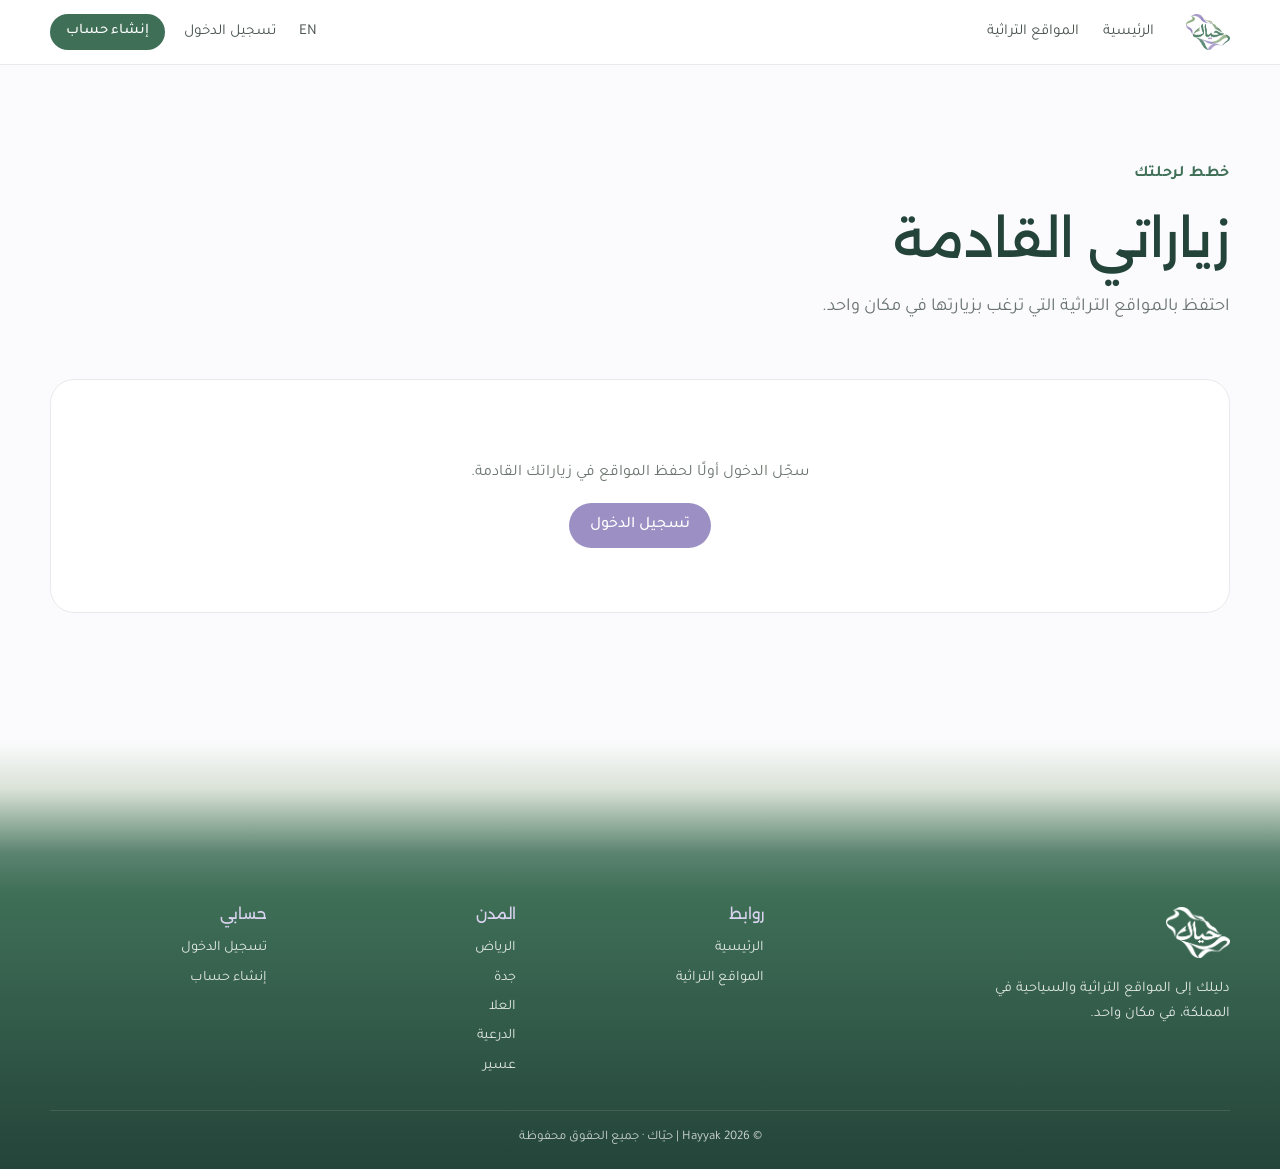
<file: upcoming.html>
<!DOCTYPE html>
<html lang="ar" dir="rtl"><head><meta charset="UTF-8"><meta name="viewport" content="width=device-width, initial-scale=1">
<title>زياراتي القادمة | Hayyak</title><link rel="preconnect" href="https://fonts.googleapis.com"><link rel="preconnect" href="https://fonts.gstatic.com" crossorigin>
<link href="https://fonts.googleapis.com/css2?family=Alexandria:wght@200;300;400;500;600&family=Tajawal:wght@300;400;500;700&display=swap" rel="stylesheet">
<link rel="icon" type="image/png" href="images/favicon.png"><link rel="stylesheet" href="css/style.css"></head>
<body><div id="site-header"></div><main class="uv-page wrap" id="main">
<header class="uv-heading"><p class="uv-kicker" data-i18n="uv_kicker"></p><h1 data-i18n="uv_title"></h1><p data-i18n="uv_intro"></p></header>
<div id="uv-notice" class="uv-notice" role="status" hidden></div>
<section id="uv-content" hidden><div class="uv-toolbar"><h2 data-i18n="uv_saved"></h2><span id="uv-count" class="uv-count"></span></div><div id="uv-grid" class="uv-grid"></div>
<div id="uv-empty" class="uv-empty" hidden><span class="uv-empty-icon" aria-hidden="true">♡</span><h2 data-i18n="uv_empty_title"></h2><p data-i18n="uv_empty_text"></p><a class="btn btn-primary" href="sites.html" data-i18n="uv_explore"></a></div></section>
</main><div id="site-footer"></div><script src="js/sites.js"></script><script src="js/layout.js"></script><script src="js/upcoming.js"></script></body></html>
</file>
<file: css/style.css>
:root {
  --ink: #1d2a23;
  --muted: #6b756f;
  --paper: #fbfbfd;
  --white: #fff;
  --line: #e7e9ee;
  --palm: #3f6f57;
  --palm-dark: #24443a;
  --sage: #9cb490;
  --sage-soft: #edf3ea;
  --lavender: #9b8fc4;
  --lavender-dark: #6a5ca3;
  --lavender-soft: #ece9f5;
  --r: 16px;
  --f-body: "Tajawal", "Segoe UI", Tahoma, system-ui, sans-serif;
  --f-head: "Alexandria", "Tajawal", "Segoe UI", system-ui, sans-serif;
  --wrap: 1180px;
  --gold: var(--lavender);
}

* {
  box-sizing: border-box;
}

body {
  margin: 0;
  background: var(--paper);
  color: var(--ink);
  font-family: var(--f-body);
  line-height: 1.7;
}

img {
  max-width: 100%;
  display: block;
}

a {
  color: inherit;
}

h1, h2, h3 {
  font-family: var(--f-head);
  font-weight: 500;
  line-height: 1.35;
}

.wrap {
  width: min(var(--wrap), 100% - 2.5rem);
  margin-inline: auto;
}

.sr-only {
  position: absolute;
  width: 1px;
  height: 1px;
  overflow: hidden;
  clip: rect(0 0 0 0);
  white-space: nowrap;
}

:focus-visible {
  outline: 2px solid var(--lavender);
  outline-offset: 2px;
}

.btn {
  font: inherit;
  font-weight: 500;
  border: 0;
  border-radius: 999px;
  padding: 0.55rem 1.3rem;
  cursor: pointer;
  text-decoration: none;
  display: inline-flex;
  align-items: center;
  gap: 0.4rem;
  transition: background 0.2s;
}

.btn-sm {
  padding: 0.35rem 1rem;
  font-size: 0.92rem;
}

.btn-green {
  background: var(--palm);
  color: #fff;
}

.auth .btn-green {
  background: var(--lavender-dark);
}

.auth .btn-green:hover {
  background: #5a4d92;
}

.btn-green:hover {
  background: var(--palm-dark);
}

.btn-primary {
  background: var(--lavender);
  color: #fff;
}

.btn-primary:hover {
  background: var(--lavender-dark);
}

.btn-white {
  background: #fff;
  color: var(--palm-dark);
}

.btn-white:hover {
  background: var(--lavender-soft);
}

.btn-lg {
  padding: 0.5rem 1.3rem;
  font-size: 0.95rem;
}

.link-btn {
  background: none;
  border: 0;
  font: inherit;
  font-size: 0.95rem;
  color: var(--ink);
  cursor: pointer;
  text-decoration: none;
  padding: 0.3rem 0.2rem;
  opacity: 0.8;
}

.link-btn:hover {
  opacity: 1;
  color: var(--palm);
}

/* ---------- Header ---------- */
.site-header {
  position: relative;
  z-index: 30;
  background: var(--white);
  border-bottom: 1px solid var(--line);
}

.bar {
  display: flex;
  align-items: center;
  gap: 2rem;
  height: 64px;
}

.brand-logo {
  width: 44px;
  height: 44px;
  object-fit: contain;
}

.site-nav {
  display: flex;
  gap: 1.5rem;
  flex: 1;
}

.site-nav a {
  text-decoration: none;
  font-size: 0.95rem;
  opacity: 0.75;
}

.site-nav a:hover,
.site-nav a[aria-current="page"] {
  opacity: 1;
  color: var(--palm);
}

.actions {
  display: flex;
  align-items: center;
  gap: 1rem;
}

.user-name {
  font-size: 0.95rem;
  color: var(--palm);
  font-weight: 500;
}

.nav-toggle {
  display: none;
  background: none;
  border: 0;
  color: var(--ink);
  padding: 0.3rem;
  cursor: pointer;
}

.home .site-header {
  position: absolute;
  inset-inline: 0;
  top: 0;
  background: transparent;
  border: 0;
}

.hero {
  position: relative;
  min-height: min(88vh, 640px);
  display: flex;
  align-items: center;
  justify-content: center;
  overflow: hidden;
}

.hero-bg {
  position: absolute;
  inset: 0;
}

.hero-bg img {
  width: 100%;
  height: 100%;
  object-fit: cover;
  object-position: center 40%;
}

.hero-bg::after {
  content: "";
  position: absolute;
  inset: 0;
  background: linear-gradient(
    180deg,
    rgba(214, 206, 240, 0.7) 0%,
    rgba(225, 219, 243, 0.25) 40%,
    rgba(255, 255, 255, 0.35) 75%,
    var(--paper) 100%
  );
}

.hero-in {
  position: relative;
  display: flex;
  flex-direction: column;
  align-items: center;
  gap: 1.75rem;
  padding-block: 6rem 4rem;
}

.hero-logo {
  margin: 0;
  line-height: 0;
}

.hero-logo img {
  width: clamp(170px, 22vw, 240px);
  filter: drop-shadow(0 0 14px rgba(255, 255, 255, 0.9));
}

.search {
  display: flex;
  align-items: center;
  gap: 0.5rem;
  width: min(560px, 100%);
  background: #fff;
  border-radius: 999px;
  padding: 0.4rem;
  box-shadow: 0 10px 30px rgba(36, 68, 58, 0.15);
}

.search .ico {
  display: flex;
  color: var(--muted);
  padding-inline-start: 0.8rem;
}

.search .ico svg {
  width: 20px;
  height: 20px;
}

.search input {
  flex: 1;
  min-width: 0;
  border: 0;
  background: none;
  font: inherit;
  padding: 0.5rem 0;
  outline: none;
}

.cta {
  display: grid;
  grid-template-columns: 1fr 1.4fr;
  max-width: 920px;
  margin-inline: auto;
  border-radius: 20px;
  overflow: hidden;
  background: var(--palm-dark);
  color: #fff;
}

.cta-img {
  position: relative;
  min-height: 240px;
}

.cta-img img {
  position: absolute;
  inset: 0;
  width: 100%;
  height: 100%;
  object-fit: cover;
}

.cta-img::after {
  content: "";
  position: absolute;
  inset: 0;
  background: linear-gradient(270deg, rgba(36, 68, 58, 0) 60%, var(--palm-dark));
}

html[dir="ltr"] .cta-img::after {
  background: linear-gradient(90deg, rgba(36, 68, 58, 0) 60%, var(--palm-dark));
}

.cta-body {
  padding: 1.5rem 2rem;
  display: flex;
  flex-direction: column;
  align-items: flex-start;
  justify-content: center;
  gap: 0.6rem;
  background: radial-gradient(
      circle at 90% 10%,
      rgba(155, 143, 196, 0.35),
      transparent 45%
    ),
    radial-gradient(
      circle at 10% 100%,
      rgba(156, 180, 144, 0.25),
      transparent 40%
    );
}

.cta .eyebrow {
  margin: 0;
  font-size: 0.85rem;
  color: #cfc7ec;
}

.section .cta h2 {
  margin: 0;
  font-size: 1.3rem;
  color: #fff;
}

.steps {
  list-style: none;
  counter-reset: s;
  margin: 0 0 0.25rem;
  padding: 0;
  display: grid;
  gap: 0.45rem;
}

.steps li {
  counter-increment: s;
  display: grid;
  grid-template-columns: 30px 1fr;
  column-gap: 0.7rem;
  align-items: center;
  font-size: 0.92rem;
  line-height: 1.5;
}

.steps li::before {
  content: counter(s);
  grid-row: span 2;
  width: 30px;
  height: 30px;
  border-radius: 9px;
  font-size: 0.85rem;
  display: grid;
  place-items: center;
  background: rgba(255, 255, 255, 0.12);
  color: #d9d3f0;
  font-weight: 600;
}

.steps span {
  opacity: 0.8;
  font-size: 0.85rem;
}

.section {
  padding-block: 2.5rem;
}

.section-head {
  display: flex;
  justify-content: space-between;
  align-items: baseline;
  margin-bottom: 1.25rem;
}

.section h2 {
  margin: 0;
  font-size: 1.5rem;
  color: var(--palm-dark);
}

.link-more {
  color: var(--lavender-dark);
  font-size: 0.95rem;
  text-decoration: none;
  display: inline-flex;
  align-items: center;
  gap: 0.5rem;
}

.link-more:hover {
  color: var(--palm);
}

.arrow {
  display: inline-block;
  width: 0.45em;
  height: 0.45em;
  border-top: 2px solid currentColor;
  border-right: 2px solid currentColor;
  transform: rotate(45deg);
  transition: transform 0.2s;
}

html[dir="rtl"] .arrow {
  transform: rotate(-135deg);
}

html[dir="rtl"] .link-more:hover .arrow {
  transform: translateX(-3px) rotate(-135deg);
}

html[dir="ltr"] .link-more:hover .arrow {
  transform: translateX(3px) rotate(45deg);
}

.section:has(+ .marquee) {
  padding-bottom: 0;
}

.marquee {
  overflow: hidden;
  padding-block: 0.25rem 2.5rem;
  direction: ltr;
  -webkit-mask-image: linear-gradient(
    90deg,
    transparent,
    #000 6%,
    #000 94%,
    transparent
  );
  mask-image: linear-gradient(
    90deg,
    transparent,
    #000 6%,
    #000 94%,
    transparent
  );
}

.marquee-track {
  display: flex;
  width: max-content;
  animation: marquee 80s linear infinite;
}

.marquee:hover .marquee-track {
  animation-play-state: paused;
}

.marquee-set {
  display: flex;
  gap: 1rem;
  padding-inline-end: 1rem;
}

@keyframes marquee {
  from {
    transform: translateX(0);
  }
  to {
    transform: translateX(-50%);
  }
}

.site-card {
  position: relative;
  display: block;
  flex: none;
  width: 250px;
  aspect-ratio: 4/5;
  border-radius: var(--r);
  overflow: hidden;
  text-decoration: none;
  color: #fff;
  isolation: isolate;
}

.site-card img {
  position: absolute;
  inset: 0;
  width: 100%;
  height: 100%;
  object-fit: cover;
  transition: transform 0.5s;
  z-index: -2;
}

.site-card::after {
  content: "";
  position: absolute;
  inset: 0;
  z-index: -1;
  background: linear-gradient(180deg, transparent 55%, rgba(20, 35, 29, 0.75));
}

.site-card:hover img {
  transform: scale(1.05);
}

.badge {
  position: absolute;
  top: 12px;
  inset-inline-start: 12px;
  background: rgba(255, 255, 255, 0.9);
  color: var(--lavender-dark);
  font-size: 0.78rem;
  padding: 0.1rem 0.65rem;
  border-radius: 999px;
}

.site-info {
  position: absolute;
  inset-inline: 14px;
  bottom: 12px;
  display: flex;
  flex-direction: column;
}

.site-name {
  font-weight: 600;
  font-size: 1.05rem;
  line-height: 1.4;
}

.site-city {
  display: inline-flex;
  align-items: center;
  gap: 0.25rem;
  font-size: 0.85rem;
  opacity: 0.85;
}

.site-city svg {
  width: 14px;
  height: 14px;
}

.cities {
  display: grid;
  grid-template-columns: repeat(5, 1fr);
  gap: 1rem;
}

.city-card {
  position: relative;
  display: block;
  aspect-ratio: 3/4;
  border-radius: var(--r);
  overflow: hidden;
  text-decoration: none;
  color: #fff;
  isolation: isolate;
}

.city-card img {
  position: absolute;
  inset: 0;
  width: 100%;
  height: 100%;
  object-fit: cover;
  transition: transform 0.5s;
  z-index: -2;
}

.city-card::after {
  content: "";
  position: absolute;
  inset: 0;
  z-index: -1;
  background: linear-gradient(180deg, transparent 55%, rgba(20, 35, 29, 0.75));
}

.city-card:hover img {
  transform: scale(1.05);
}

.city-info {
  position: absolute;
  inset-inline: 14px;
  bottom: 12px;
  display: flex;
  flex-direction: column;
}

.city-name {
  font-weight: 600;
  font-size: 1.1rem;
}

.city-count {
  font-size: 0.85rem;
  opacity: 0.85;
}

.site-footer {
  margin-top: 1rem;
  padding-top: 9rem;
  color: #fff;
  background: linear-gradient(
    180deg,
    rgba(156, 180, 144, 0) 0,
    rgba(156, 180, 144, 0.35) 3rem,
    rgba(63, 111, 87, 0.85) 7rem,
    var(--palm) 9.5rem,
    var(--palm-dark) 100%
  );
}

.footer-grid {
  display: grid;
  grid-template-columns: 2fr repeat(3, 1fr);
  gap: 2rem;
  padding-block: 1rem 2rem;
}

.footer-logo img {
  width: 64px;
  height: 64px;
  object-fit: contain;
  filter: brightness(0) invert(1);
}

.footer-brand p {
  margin: 0.75rem 0 0;
  font-size: 0.92rem;
  opacity: 0.85;
  max-width: 30ch;
}

.site-footer h4 {
  margin: 0 0 0.6rem;
  font-size: 0.95rem;
  font-weight: 600;
  color: #d9d3f0;
}

.site-footer ul {
  list-style: none;
  margin: 0;
  padding: 0;
  display: grid;
  gap: 0.3rem;
  font-size: 0.9rem;
}

.site-footer li {
  opacity: 0.85;
}

.site-footer a {
  text-decoration: none;
}

.site-footer a:hover {
  text-decoration: underline;
  opacity: 1;
}

.site-footer .link-btn {
  color: #fff;
  opacity: 1;
  padding: 0;
  font-size: 0.9rem;
}

.footer-bottom {
  display: flex;
  justify-content: center;
  gap: 1rem;
  flex-wrap: wrap;
  border-top: 1px solid rgba(255, 255, 255, 0.15);
  padding-block: 1rem 1.25rem;
  font-size: 0.82rem;
  opacity: 0.75;
}

.auth {
  padding-block: 3rem 2rem;
  background: var(--paper);
}

.auth-card {
  max-width: 460px;
  background: #f6f4fb;
  border: 1px solid #e4def3;
  border-radius: 24px;
  box-shadow: 0 18px 50px rgba(106, 92, 163, 0.1);
}

.auth-logo {
  display: block;
  width: 76px;
  margin: 0 auto 1rem;
}

.auth-logo img {
  width: 100%;
}

.auth-form {
  min-width: 0;
  padding: 2.25rem 2.25rem 2rem;
  display: flex;
  flex-direction: column;
  justify-content: center;
}

.auth-form h1 {
  margin: 0;
  font-size: 1.6rem;
  color: var(--palm-dark);
  text-align: center;
}

.auth-sub {
  margin: 0.25rem 0 1.5rem;
  color: var(--muted);
  font-size: 0.95rem;
  text-align: center;
}

.auth-field {
  margin-bottom: 0.9rem;
}

.auth-field label {
  display: block;
  font-size: 0.9rem;
  font-weight: 500;
  margin-bottom: 0.3rem;
}

.input-wrap {
  display: flex;
  align-items: center;
  gap: 0.5rem;
  border: 1.5px solid var(--line);
  border-radius: 12px;
  padding: 0 0.85rem;
  background: #fff;
  transition: border-color 0.2s, box-shadow 0.2s;
}

.input-wrap:focus-within {
  border-color: var(--lavender);
  box-shadow: 0 0 0 3px rgba(155, 143, 196, 0.2);
}

.input-wrap .ico {
  display: flex;
  color: var(--muted);
}

.input-wrap .ico svg {
  width: 18px;
  height: 18px;
}

.input-wrap input {
  flex: 1;
  min-width: 0;
  border: 0;
  outline: none;
  background: none;
  font: inherit;
  padding: 0.7rem 0;
}

.pass-toggle {
  display: flex;
  background: none;
  border: 0;
  color: var(--muted);
  cursor: pointer;
  padding: 0.25rem;
}

.pass-toggle svg {
  width: 19px;
  height: 19px;
}

.pass-toggle:hover {
  color: var(--palm);
}

.auth-field.invalid .input-wrap {
  border-color: #c2410c;
  box-shadow: none;
}

.auth-field.valid .input-wrap {
  border-color: var(--sage);
}

.error {
  margin: 0.3rem 0 0;
  font-size: 0.82rem;
  color: #b3360b;
  min-height: 0;
}

.error:empty {
  display: none;
}

.pass-rules {
  list-style: none;
  margin: -0.35rem 0 0.9rem;
  padding: 0;
  display: grid;
  grid-template-columns: 1fr 1fr;
  gap: 0.2rem 0.75rem;
  font-size: 0.8rem;
  color: var(--muted);
}

.pass-rules li {
  display: flex;
  align-items: center;
  gap: 0.4rem;
}

.pass-rules .dot {
  width: 8px;
  height: 8px;
  border-radius: 50%;
  background: var(--line);
  transition: background 0.2s;
}

.pass-rules li.ok {
  color: var(--palm);
}

.pass-rules li.ok .dot {
  background: var(--palm);
}

.btn-block {
  width: 100%;
  justify-content: center;
  padding: 0.75rem;
  margin-top: 0.4rem;
  border-radius: 12px;
  font-size: 1rem;
}

.btn-block:disabled {
  opacity: 0.6;
  cursor: default;
}

.form-alert {
  margin: 0 0 1rem;
  padding: 0.65rem 0.9rem;
  border-radius: 10px;
  font-size: 0.9rem;
}

.form-alert.error {
  display: block;
  background: #fdecea;
  color: #9f2a0b;
  min-height: auto;
  margin-top: 0;
}

.form-alert.success {
  background: var(--sage-soft);
  color: var(--palm-dark);
}

.auth-switch {
  margin: 1.25rem 0 0;
  text-align: center;
  font-size: 0.92rem;
  color: var(--muted);
}

.auth-switch a {
  color: var(--lavender-dark);
  font-weight: 500;
  text-decoration: none;
}

.auth-switch a:hover {
  text-decoration: underline;
}



/* =========================================================
   Heritage site details page (site-details.html)
   ========================================================= */
:root{ --ease: cubic-bezier(.22,1,.36,1); }

/* header floats over the photo (same idea as the home page) */
.over-hero .site-header{position:absolute;inset-inline:0;top:0;background:transparent;border:0}

/* fade-up when a block enters the screen (only when JS is running) */
.motion [data-reveal]{opacity:0;transform:translateY(28px);
  transition:opacity .9s var(--ease),transform .9s var(--ease);transition-delay:calc(var(--d,0) * 110ms)}
.motion [data-reveal].is-in{opacity:1;transform:none}

/* ---------- 1. Full-screen gallery ---------- */
.sd-hero{position:relative;height:100svh;min-height:580px;max-height:940px;overflow:hidden;background:var(--palm-dark);color:#fff;isolation:isolate}
.sd-slides{position:absolute;inset:-4% 0 0;z-index:-2;will-change:transform}
.sd-slide{position:absolute;inset:0;margin:0;opacity:0;transition:opacity 1.4s var(--ease)}
.sd-slide.is-active{opacity:1}
.sd-slide img{width:100%;height:100%;object-fit:cover;transform:scale(1.12);transition:transform 1.8s var(--ease)}
.sd-slide.is-active img{animation:sd-zoom 9s linear forwards}
@keyframes sd-zoom{from{transform:scale(1.12)}to{transform:scale(1.02)}}
/* light lavender at the top (for the header), deep green at the bottom (for the title) */
.sd-shade{position:absolute;inset:0;z-index:-1;pointer-events:none;background:
  linear-gradient(180deg,rgba(225,219,243,.78) 0%,rgba(225,219,243,.25) 16%,rgba(0,0,0,0) 34%),
  linear-gradient(0deg,rgba(18,36,29,.88) 0%,rgba(18,36,29,.45) 32%,rgba(18,36,29,0) 60%)}
.sd-hero-in{position:relative;height:100%;display:flex;flex-direction:column;justify-content:flex-end;padding-block:6.5rem 8.5rem;gap:1.6rem}
.sd-back{position:absolute;top:5.25rem;inset-inline-start:0;display:inline-flex;align-items:center;gap:.4rem;
  padding:.4rem .95rem .4rem .8rem;border-radius:999px;background:rgba(255,255,255,.55);backdrop-filter:blur(10px);-webkit-backdrop-filter:blur(10px);
  color:var(--palm-dark);text-decoration:none;font-size:.88rem;transition:background .4s var(--ease),gap .4s var(--ease)}
.sd-back:hover{background:rgba(255,255,255,.9);gap:.7rem}
.sd-back-ico svg{width:16px;height:16px;display:block}
html[dir="ltr"] .sd-back-ico svg{transform:rotate(180deg)}
.sd-title-block{max-width:min(860px,100%)}
.sd-kicker{display:flex;align-items:center;gap:.7rem;margin:0 0 .9rem;font-size:.92rem;color:rgba(255,255,255,.85)}
html[lang="en"] .sd-kicker{letter-spacing:.14em;text-transform:uppercase;font-size:.78rem}
.sd-dot{width:4px;height:4px;border-radius:50%;background:var(--lavender)}
.sd-name{margin:0;font-family:var(--f-head);font-weight:300;font-size:clamp(2.4rem,6.2vw,5.2rem);line-height:1.12;letter-spacing:-.01em;text-wrap:balance}
html[lang="ar"] .sd-name{letter-spacing:0;line-height:1.3}
.sd-name .w{display:inline-block;overflow:hidden;vertical-align:bottom;padding-bottom:.08em}
.sd-name .w > span{display:inline-block;transform:translateY(110%);transition:transform 1.2s var(--ease);transition-delay:calc(var(--i) * 90ms + .25s)}
.sd-name.in .w > span{transform:none}

.sd-controls{display:flex;align-items:center;gap:1.5rem;max-width:520px}
.sd-controls[hidden]{display:none}
.sd-count{display:flex;align-items:center;gap:.6rem;font-family:var(--f-head);font-weight:300;font-size:.95rem;font-variant-numeric:tabular-nums;direction:ltr}
.sd-count-line{width:26px;height:1px;background:rgba(255,255,255,.5)}
.sd-progress{flex:1;height:2px;background:rgba(255,255,255,.22);border-radius:2px;overflow:hidden}
.sd-progress span{display:block;height:100%;background:#fff;transform:scaleX(0);transform-origin:left}
html[dir="rtl"] .sd-progress span{transform-origin:right}
.sd-arrows{display:flex;gap:.5rem}
.sd-arrow{width:48px;height:48px;border-radius:50%;display:grid;place-items:center;cursor:pointer;color:#fff;
  background:rgba(255,255,255,.08);border:1px solid rgba(255,255,255,.35);backdrop-filter:blur(8px);-webkit-backdrop-filter:blur(8px);
  transition:background .45s var(--ease),color .45s var(--ease),transform .45s var(--ease)}
.sd-arrow:hover{background:#fff;color:var(--palm-dark);transform:scale(1.06)}
.sd-arrow svg{width:20px;height:20px;display:block}
html[dir="rtl"] .sd-arrow.next svg,html[dir="ltr"] .sd-arrow.prev svg{transform:rotate(180deg)}

.sd-thumbs{position:absolute;bottom:2rem;inset-inline:0;display:flex;gap:.6rem;justify-content:flex-end}
.sd-thumbs[hidden]{display:none}
.sd-thumb{width:74px;height:52px;padding:0;border:0;border-radius:10px;overflow:hidden;cursor:pointer;opacity:.55;
  outline:1.5px solid transparent;outline-offset:3px;transition:opacity .5s var(--ease),outline-color .5s var(--ease),transform .5s var(--ease)}
.sd-thumb:hover{opacity:.9;transform:translateY(-3px)}
.sd-thumb.is-active{opacity:1;outline-color:#fff}
.sd-thumb img{width:100%;height:100%;object-fit:cover}
/* small "scroll down" line */
.sd-scroll{position:absolute;bottom:2.2rem;inset-inline-start:50%;width:1px;height:46px;background:rgba(255,255,255,.25);overflow:hidden;transform:translateX(-50%)}
html[dir="rtl"] .sd-scroll{transform:translateX(50%)}
.sd-scroll span{position:absolute;inset:0;background:#fff;animation:sd-scroll 2.4s var(--ease) infinite}
@keyframes sd-scroll{0%{transform:translateY(-100%)}60%,100%{transform:translateY(100%)}}

/* ---------- 2. About + visit card ---------- */
.sd-body{display:grid;grid-template-columns:minmax(0,1.55fr) minmax(0,1fr);gap:4rem;align-items:start;padding-block:5.5rem 3rem}
.sd-eyebrow{display:flex;align-items:center;gap:.75rem;margin:0 0 1.1rem;font-size:.88rem;color:var(--lavender-dark)}
.sd-eyebrow::before{content:"";width:34px;height:1px;background:currentColor}
html[lang="en"] .sd-eyebrow{letter-spacing:.14em;text-transform:uppercase;font-size:.76rem}
.sd-lead{margin:0;font-family:var(--f-head);font-weight:300;font-size:clamp(1.25rem,2.1vw,1.65rem);line-height:1.85;color:var(--ink)}
.sd-visit{position:sticky;top:1.5rem;padding:2rem;border-radius:24px;background:#fff;border:1px solid var(--line);
  box-shadow:0 30px 60px -30px rgba(36,68,58,.18)}
.sd-visit h2{margin:0 0 1.25rem;font-family:var(--f-head);font-weight:400;font-size:1.25rem;color:var(--palm-dark)}
.sd-info{margin:0;display:grid}
.sd-info > div{padding:1rem 0;border-top:1px solid var(--line)}
.sd-info > div:first-child{border-top:0;padding-top:0}
.sd-info dt{display:flex;align-items:center;gap:.5rem;font-size:.82rem;color:var(--muted);margin-bottom:.3rem}
.sd-info dt svg{width:16px;height:16px;color:var(--lavender-dark)}
.sd-info dd{margin:0;font-size:.98rem;line-height:1.65;color:var(--ink);overflow-wrap:anywhere}
.sd-map{position:relative;display:flex;align-items:center;justify-content:center;gap:.55rem;margin-top:1.25rem;padding:.85rem 1rem;border-radius:14px;
  background:var(--palm-dark);color:#fff;text-decoration:none;font-size:.95rem;overflow:hidden;isolation:isolate}
.sd-map::before{content:"";position:absolute;inset:0;z-index:-1;background:var(--lavender-dark);transform:scaleX(0);transform-origin:right;transition:transform .6s var(--ease)}
html[dir="ltr"] .sd-map::before{transform-origin:left}
.sd-map:hover::before{transform:scaleX(1)}
.sd-map svg{width:18px;height:18px}
.sd-map-ext svg{width:14px;height:14px;opacity:.7}

/* ---------- 3. Reviews ---------- */
.sd-reviews{padding-block:3rem}
.sd-reviews-head{display:flex;justify-content:space-between;align-items:flex-end;gap:2rem;padding-bottom:1.75rem;margin-bottom:1.75rem;border-bottom:1px solid var(--line)}
.sd-reviews h2,.sd-more h2{margin:0;font-family:var(--f-head);font-weight:300;font-size:clamp(1.8rem,3.4vw,2.6rem);color:var(--palm-dark);line-height:1.2}
.sd-score{display:flex;align-items:center;gap:1rem}
.sd-score[hidden]{display:none}
.sd-score strong{font-family:var(--f-head);font-weight:200;font-size:3.4rem;line-height:1;color:var(--palm-dark)}
.sd-score-meta{display:flex;flex-direction:column;font-size:.85rem;color:var(--muted)}
.sd-stars{color:#b8913a;letter-spacing:.1em;font-size:1rem}
.sd-empty{display:flex;align-items:center;gap:.9rem;margin:0;padding:1.6rem 1.75rem;border:1px dashed #d9d3ea;border-radius:18px;color:var(--muted);background:#fcfbfe}
.sd-empty[hidden]{display:none}
.sd-empty-ico{width:42px;height:42px;border-radius:50%;display:grid;place-items:center;background:var(--lavender-soft);color:var(--lavender-dark);flex:none}
.sd-empty-ico svg{width:20px;height:20px}
.sd-review-list{list-style:none;margin:0;padding:0;display:grid;grid-template-columns:repeat(2,minmax(0,1fr));gap:1.25rem}
.sd-review{display:flex;gap:1rem;padding:1.5rem;border-radius:18px;background:#fff;border:1px solid var(--line)}
.sd-avatar{flex:none;width:42px;height:42px;border-radius:50%;display:grid;place-items:center;background:var(--lavender-soft);color:var(--lavender-dark);font-weight:500}
.sd-review-body{min-width:0}
.sd-review-head{display:flex;flex-wrap:wrap;align-items:center;gap:.6rem;margin-bottom:.35rem}
.sd-review-head strong{font-weight:500;color:var(--palm-dark)}
.sd-review p{margin:0;line-height:1.7;overflow-wrap:anywhere;white-space:pre-wrap}
.sd-review-date{display:block;margin-top:.5rem;font-size:.8rem;color:var(--muted)}

/* ---------- 4. More places ---------- */
.sd-more{padding-block:3rem 4rem}
.sd-more-grid{display:grid;grid-template-columns:repeat(3,minmax(0,1fr));gap:1.25rem}
.sd-more-card{position:relative;display:flex;align-items:center;gap:1rem;padding:.75rem;border-radius:20px;background:#fff;border:1px solid var(--line);
  text-decoration:none;color:inherit;transition:box-shadow .6s var(--ease),border-color .6s var(--ease),transform .6s var(--ease)}
.sd-more-card:hover{border-color:transparent;box-shadow:0 24px 50px -24px rgba(36,68,58,.3)}
.motion .sd-more-card.is-in:hover{transform:translateY(-4px)}
.sd-more-img{flex:none;width:96px;height:96px;border-radius:14px;overflow:hidden}
.sd-more-img img{width:100%;height:100%;object-fit:cover;transition:transform 1s var(--ease)}
.sd-more-card:hover .sd-more-img img{transform:scale(1.1)}
.sd-more-txt{display:flex;flex-direction:column;gap:.2rem;min-width:0;flex:1}
.sd-more-type{font-size:.78rem;color:var(--lavender-dark)}
.sd-more-name{font-family:var(--f-head);font-weight:400;font-size:1.02rem;line-height:1.45;color:var(--ink)}
.sd-more-go{flex:none;width:34px;height:34px;border-radius:50%;display:grid;place-items:center;border:1px solid var(--line);color:var(--palm-dark);
  transition:background .5s var(--ease),color .5s var(--ease),transform .5s var(--ease)}
.sd-more-go svg{width:16px;height:16px}
html[dir="rtl"] .sd-more-go svg{transform:rotate(180deg)}
.sd-more-card:hover .sd-more-go{background:var(--palm-dark);color:#fff}
html[dir="rtl"] .sd-more-card:hover .sd-more-go{transform:translateX(-4px)}
html[dir="ltr"] .sd-more-card:hover .sd-more-go{transform:translateX(4px)}

.sd-error{margin-block:3rem;padding:1rem 1.25rem;border:1px solid #efc5c1;background:#fff4f3;color:#9a2822;border-radius:12px}

@media (max-width:900px){
  .sd-body{grid-template-columns:1fr;gap:2.5rem;padding-top:4rem}
  .sd-visit{position:static}
  .sd-more-grid,.sd-review-list{grid-template-columns:1fr}
}
@media (max-width:600px){
  .sd-hero{min-height:560px}
  .sd-hero-in{padding-bottom:7.5rem}
  .sd-thumbs{justify-content:center;bottom:1.5rem}
  .sd-thumb{width:56px;height:40px}
  .sd-scroll{display:none}
  .sd-controls{gap:1rem}
  .sd-arrow{width:42px;height:42px}
  .sd-reviews-head{flex-direction:column;align-items:flex-start}
  .sd-visit{padding:1.5rem}
}
@media (prefers-reduced-motion:reduce){
  .sd-slide.is-active img{animation:none;transform:none}
  .sd-name .w > span{transform:none}
  .sd-scroll{display:none}
}

/* ---------- Responsive ---------- */
@media (max-width: 900px) {
  .cities {
    grid-template-columns: repeat(3, 1fr);
  }
  .footer-grid {
    grid-template-columns: repeat(3, 1fr);
  }
  .footer-brand {
    grid-column: 1 / -1;
  }
  .auth-form {
    padding: 1.75rem 1.25rem;
  }
}

@media (max-width: 700px) {
  .nav-toggle {
    display: inline-flex;
    margin-inline-start: auto;
  }
  .bar {
    flex-wrap: wrap;
    height: auto;
    min-height: 64px;
    gap: 0.5rem 1rem;
  }
  .site-nav,
  .actions {
    display: none;
    flex-basis: 100%;
  }
  .site-header.open {
    background: var(--white);
  }
  .site-header.open .site-nav {
    display: flex;
    flex-direction: column;
    gap: 0.5rem;
  }
  .site-header.open .actions {
    display: flex;
    padding-bottom: 1rem;
  }
  .cities {
    grid-template-columns: repeat(2, 1fr);
  }
  .footer-grid {
    grid-template-columns: 1fr 1fr;
  }
  .footer-brand {
    grid-column: 1 / -1;
  }
  .cta {
    grid-template-columns: 1fr;
  }
  .cta-img {
    min-height: 200px;
  }
  .cta-img::after,
  html[dir="ltr"] .cta-img::after {
    background: linear-gradient(180deg, rgba(36, 68, 58, 0) 50%, var(--palm-dark));
  }
  .cta-body {
    padding: 1.75rem 1.5rem;
  }
  .site-card {
    width: 200px;
  }
}

@media (prefers-reduced-motion: reduce) {
  * {
    transition: none !important;
  }
  .marquee {
    overflow-x: auto;
  }
  .marquee-track {
    animation: none;
  }
  .marquee-set[aria-hidden] {
    display: none;
  }
}
/* =========================================================
   Site-wide refresh: same look and motion as the details page
   ========================================================= */
body{font-family:var(--f-body)}
.motion main{animation:page-in .9s var(--ease) both}
@keyframes page-in{from{opacity:0}to{opacity:1}}

/* load-in for things at the top of a page (--d = order) */
.motion .intro{animation:intro-up 1.1s var(--ease) both;animation-delay:calc(var(--d,0) * 120ms + .15s)}
@keyframes intro-up{from{opacity:0;transform:translateY(26px)}to{opacity:1;transform:none}}
/* a title line that slides up from behind a mask */
.page-title .line{display:block;overflow:hidden;padding-bottom:.08em}
.page-title .line > span{display:inline-block}
.motion .page-title .line > span{animation:line-up 1.2s var(--ease) both;animation-delay:.3s}
@keyframes line-up{from{transform:translateY(110%)}to{transform:none}}
.motion [data-reveal="fade"]{transform:none}

/* small label above section titles */
.kicker{display:flex;align-items:center;gap:.75rem;margin:0 0 .6rem;font-size:.86rem;color:var(--lavender-dark)}
.kicker::before{content:"";width:34px;height:1px;background:currentColor}
.kicker.light{color:rgba(255,255,255,.85)}
html[lang="en"] .kicker{letter-spacing:.14em;text-transform:uppercase;font-size:.74rem}

/* ---------- Header: floats over photos, turns into frosted glass when you scroll ---------- */
.home .site-header,.over-hero .site-header{position:fixed;inset-inline:0;top:0;background:transparent;border-bottom:1px solid transparent;
  transition:background .5s var(--ease),box-shadow .5s var(--ease),border-color .5s var(--ease)}
.home .site-header.scrolled,.over-hero .site-header.scrolled{background:rgba(255,255,255,.82);backdrop-filter:blur(16px) saturate(1.4);
  -webkit-backdrop-filter:blur(16px) saturate(1.4);border-bottom-color:rgba(231,233,238,.8);box-shadow:0 10px 30px -18px rgba(36,68,58,.25)}
.site-header{z-index:50}
.site-nav a{position:relative;opacity:.8;transition:opacity .3s,color .3s}
.site-nav a::after{content:"";position:absolute;inset-inline:0;bottom:-6px;height:1.5px;background:var(--lavender-dark);
  transform:scaleX(0);transition:transform .5s var(--ease)}
.site-nav a:hover::after,.site-nav a[aria-current="page"]::after{transform:scaleX(1)}
.btn{transition:background .4s var(--ease),color .4s var(--ease),transform .4s var(--ease),box-shadow .4s var(--ease)}
.btn-green:hover,.btn-primary:hover{transform:translateY(-1px);box-shadow:0 12px 24px -12px rgba(36,68,58,.45)}

/* ---------- Home hero ---------- */
.hero-xl{min-height:100svh;max-height:none}
.hero-xl .hero-bg{overflow:hidden}
.hero-xl .hero-bg img{object-position:center 45%}
.motion .hero-xl .hero-bg img{animation:hero-zoom 14s var(--ease) both}
@keyframes hero-zoom{from{transform:scale(1.15)}to{transform:scale(1.02)}}
/* light lavender at the top, white at the bottom (kept from before) */
.hero-xl .hero-bg::after{background:
  linear-gradient(180deg,rgba(214,206,240,.75) 0%,rgba(225,219,243,.2) 30%,rgba(255,255,255,0) 55%,rgba(251,251,253,.6) 85%,var(--paper) 100%)}
.hero-xl .hero-logo img{width:clamp(190px,24vw,280px);filter:drop-shadow(0 0 22px rgba(255,255,255,.95)) drop-shadow(0 0 6px rgba(255,255,255,.9))}
.hero-xl .search{width:min(600px,100%);padding:.45rem;background:rgba(255,255,255,.9);backdrop-filter:blur(12px);-webkit-backdrop-filter:blur(12px);
  box-shadow:0 30px 60px -25px rgba(36,68,58,.45);transition:box-shadow .5s var(--ease),transform .5s var(--ease)}
.hero-xl .search:focus-within{box-shadow:0 0 0 4px rgba(155,143,196,.35),0 30px 60px -25px rgba(36,68,58,.45)}
.hero-xl .search input{font-size:1rem;padding:.65rem 0}
.hero-xl .search .btn{padding:.7rem 1.6rem}
.scroll-cue{position:absolute;bottom:2rem;left:50%;width:1px;height:48px;background:rgba(36,68,58,.18);overflow:hidden;transform:translateX(-50%)}
.scroll-cue span{position:absolute;inset:0;background:var(--palm-dark);animation:sd-scroll 2.4s var(--ease) infinite}

/* ---------- Section titles ---------- */
.section-head h2{font-family:var(--f-head);font-weight:300;font-size:clamp(1.8rem,3.4vw,2.6rem);line-height:1.2;color:var(--palm-dark)}
.section{padding-block:4.5rem}
.link-more{transition:color .3s}

/* ---------- Cards ---------- */
.site-card,.city-card{transition:transform .7s var(--ease),box-shadow .7s var(--ease)}
.site-card img,.city-card img{transition:transform 1.2s var(--ease)}
.site-card:hover img,.city-card:hover img{transform:scale(1.08)}
.site-card:hover,.city-card:hover{box-shadow:0 30px 50px -28px rgba(20,35,29,.55)}
.site-name,.city-name{font-family:var(--f-head);font-weight:400}
.city-card{border-radius:20px}
.city-name{font-size:1.25rem}
.city-count{transform:translateY(4px);opacity:.75;transition:transform .6s var(--ease),opacity .6s var(--ease)}
.city-card:hover .city-count{transform:none;opacity:1}

/* ---------- Plan your visit ---------- */
.cta{border-radius:26px}
.cta-img img{transition:transform 1.4s var(--ease)}
.cta:hover .cta-img img{transform:scale(1.05)}
.section .cta h2{font-family:var(--f-head);font-weight:300;font-size:1.6rem}

/* ---------- Page banner (Heritage Sites) ---------- */
.page-hero{position:relative;height:62svh;min-height:420px;max-height:640px;overflow:hidden;color:#fff;isolation:isolate;background:var(--palm-dark)}
.page-hero-bg{position:absolute;inset:0;z-index:-2}
.page-hero-bg img{width:100%;height:100%;object-fit:cover}
.motion .page-hero-bg img{animation:hero-zoom 14s var(--ease) both}
.page-hero::after{content:"";position:absolute;inset:0;z-index:-1;background:
  linear-gradient(180deg,rgba(225,219,243,.78) 0%,rgba(225,219,243,.2) 22%,rgba(0,0,0,0) 40%),
  linear-gradient(0deg,rgba(18,36,29,.85) 0%,rgba(18,36,29,.35) 45%,rgba(18,36,29,0) 70%)}
.page-hero-in{height:100%;display:flex;flex-direction:column;justify-content:flex-end;padding-bottom:6.5rem}
.page-title{margin:0;font-family:var(--f-head);font-weight:300;font-size:clamp(2.4rem,6vw,4.6rem);line-height:1.2}
.page-sub{margin:.75rem 0 0;max-width:52ch;font-size:1.05rem;color:rgba(255,255,255,.85)}

/* ---------- Page heading without a photo (Heritage Sites) ---------- */
.page-head{padding-block:4rem 2.25rem}
.page-head .page-title{color:var(--palm-dark)}
.page-head .page-sub{color:var(--muted)}

/* ---------- Filter bar (floats over the banner) ---------- */
.sites-wrap{position:relative;z-index:2;padding-bottom:4rem}
.filter-bar{display:grid;grid-template-columns:minmax(0,1.6fr) minmax(0,1fr) minmax(0,1fr) auto;gap:.5rem;align-items:end;
  margin-top:0;padding:.9rem;border-radius:22px;background:rgba(255,255,255,.94);backdrop-filter:blur(14px);-webkit-backdrop-filter:blur(14px);
  border:1px solid rgba(231,233,238,.9);box-shadow:0 30px 60px -30px rgba(36,68,58,.35)}
.filter-field{display:flex;flex-direction:column;gap:.3rem;min-width:0}
.filter-field label{font-size:.78rem;color:var(--muted);padding-inline-start:.9rem}
.filter-control{display:flex;align-items:center;gap:.5rem;padding:0 .9rem;border-radius:14px;background:#f6f6f9;border:1px solid transparent;
  transition:background .4s var(--ease),border-color .4s var(--ease),box-shadow .4s var(--ease)}
.filter-control:hover{background:#f1f0f6}
.filter-control:focus-within{background:#fff;border-color:var(--lavender);box-shadow:0 0 0 3px rgba(155,143,196,.2)}
.filter-control .ico{display:flex;color:var(--lavender-dark)}
.filter-control .ico svg{width:17px;height:17px}
.filter-control input,.filter-control select{flex:1;min-width:0;min-height:46px;border:0;background:none;font:inherit;color:var(--ink);outline:none;cursor:pointer}
.filter-control input{cursor:text}
.clear-filters{min-height:48px;padding:0 1.3rem;border-radius:14px;border:1px solid var(--line);background:#fff;color:var(--palm-dark);font:inherit;cursor:pointer;
  transition:background .4s var(--ease),color .4s var(--ease),border-color .4s var(--ease)}
.clear-filters:hover{background:var(--palm-dark);color:#fff;border-color:var(--palm-dark)}
.sites-results{margin:2rem 0 1.25rem;color:var(--muted);font-size:.92rem}
.sites-grid{display:grid;grid-template-columns:repeat(auto-fill,minmax(250px,1fr));gap:1.25rem}
.sites-grid .site-card{width:auto;background:var(--palm-dark)}
.motion .sites-grid .site-card{animation:intro-up .9s var(--ease) both;animation-delay:calc(var(--d,0) * 70ms)}
.sites-empty{grid-column:1 / -1;text-align:center;color:var(--muted);padding:3rem 0}

/* ---------- Log in / Sign up ---------- */
.auth-form h1{font-family:var(--f-head);font-weight:300;font-size:1.9rem}
.auth-card{transition:box-shadow .6s var(--ease)}
.input-wrap{transition:border-color .4s var(--ease),box-shadow .4s var(--ease),background .4s var(--ease)}

/* ---------- Footer ---------- */
.site-footer h4{font-family:var(--f-head);font-weight:400}

@media (max-width:900px){
  .filter-bar{grid-template-columns:1fr 1fr}
  .filter-search{grid-column:1 / -1}
  .clear-filters{grid-column:1 / -1}
}
@media (max-width:700px){
  .home .site-header.open,.over-hero .site-header.open{background:#fff}
  .section{padding-block:3rem}
  .page-hero-in{padding-bottom:5.5rem}
}
@media (max-width:520px){
  .filter-bar{grid-template-columns:1fr}
}
@media (prefers-reduced-motion:reduce){
  .motion main,.motion .intro,.motion .page-title .line > span,.motion .sites-grid .site-card{animation:none}
  .hero-xl .hero-bg img,.page-hero-bg img{animation:none}
  .scroll-cue{display:none}
}

/* Shared Firebase reviews: same styling language as the existing Site Details cards. */
.rv-editor{background:#fff;border:1px solid var(--line);border-radius:18px;padding:1.6rem;margin:1.75rem 0;max-width:720px}
.rv-editor h3{font-family:var(--f-head);font-weight:400;color:var(--palm-dark);margin:0 0 .8rem}
.rv-editor form{display:grid;gap:.7rem}
.rv-editor form[hidden],.rv-editor #rv-cancel[hidden],.rv-editor #rv-login-message[hidden]{display:none}
.rv-editor label{font-size:.88rem;color:var(--palm-dark);font-weight:500}
.rv-editor select,.rv-editor textarea{width:100%;border:1px solid var(--line);border-radius:10px;padding:.8rem;background:#fff;color:var(--palm-dark);font:inherit}
.rv-editor textarea{resize:vertical}
.rv-actions{display:flex;gap:.7rem;flex-wrap:wrap;margin-top:.3rem}
.rv-secondary{border:1px solid var(--line);background:#fff;color:var(--palm-dark)}
.rv-card-buttons{display:flex;gap:.6rem;flex-wrap:wrap;margin-top:.8rem}
.rv-card-buttons button{font:inherit;font-size:.83rem;padding:.42rem .8rem;border:1px solid var(--line);border-radius:9px;background:#f8faf7;color:var(--palm-dark);cursor:pointer}
.rv-card-buttons button:hover{border-color:var(--palm-dark)}
.rv-status{font-size:.9rem;color:var(--palm-dark);margin:.3rem 0}
.rv-status:empty{display:none}
.rv-status.rv-error{color:#a22}

/* Restored original Sprint 2 star rating interface */
/* Sprint 2: review editor — uses the existing Hayyak green/lavender palette. */
.sd-review-compose{border:1px solid var(--line);border-radius:20px;padding:clamp(1.2rem,3vw,2rem);background:linear-gradient(130deg,#fff,#f7f6fb);margin-bottom:1.5rem}
.sd-review-compose-intro{display:flex;align-items:center;justify-content:space-between;gap:1rem;flex-wrap:wrap}
.sd-review-compose h3{font-weight:400;font-size:1.25rem;margin:.2rem 0;color:var(--palm-dark)}
.sd-review-hint{color:var(--muted);font-size:.92rem;margin:0;max-width:37rem}
.sd-review-compose form{margin-top:1.2rem;display:grid;gap:.75rem}
.sd-review-compose form[hidden],.sd-review-login[hidden],.sd-review-feedback[hidden],.sd-review-secondary[hidden]{display:none}
.sd-rating-picker{margin:0;padding:0;border:0}
.sd-rating-picker legend,.sd-review-label{font-size:.92rem;font-weight:500;color:var(--palm-dark);margin-bottom:.35rem}
.sd-rating-options{display:flex;flex-wrap:wrap;gap:.55rem;margin-top:.5rem}
.sd-rating-options label{cursor:pointer;position:relative}
.sd-rating-options input{position:absolute;opacity:0;width:100%;height:100%;cursor:pointer}
.sd-rating-options span{display:inline-flex;align-items:center;justify-content:center;width:45px;height:45px;border:1px solid #d9d3ea;border-radius:12px;background:#fff;color:#b8913a;font-size:1.5rem;transition:.2s}
.sd-rating-options input:checked + span{background:var(--lavender-soft);border-color:var(--lavender-dark);box-shadow:0 0 0 1px var(--lavender-dark)}
.sd-rating-options input:focus-visible + span{outline:2px solid var(--lavender-dark);outline-offset:2px}
.sd-rating-options small{display:block;text-align:center;color:var(--muted)}
#sd-review-text{width:100%;resize:vertical;min-height:110px;border-radius:14px;padding:1rem;border:1px solid #d9dce2;background:#fff;color:var(--ink);font:inherit}
#sd-review-text:focus{outline:2px solid var(--lavender);border-color:transparent}
.sd-review-form-actions,.sd-review-actions{display:flex;align-items:center;gap:.65rem;flex-wrap:wrap}
.sd-review-primary,.sd-review-secondary{font:inherit;cursor:pointer;text-decoration:none;text-align:center;border-radius:999px;padding:.72rem 1.45rem;border:1px solid var(--palm-dark)}
.sd-review-primary{background:var(--palm-dark);color:#fff}
.sd-review-primary:hover{background:var(--lavender-dark);border-color:var(--lavender-dark)}
.sd-review-secondary{background:transparent;color:var(--palm-dark)}
.sd-review-login{display:inline-block;margin-top:1rem}
.sd-review-feedback{margin:.25rem 0;color:var(--palm-dark)}
.sd-review-feedback.is-error{color:#a63c3c}
.sd-review-actions{margin-top:.8rem}
.sd-review-actions button{cursor:pointer;border:1px solid #d9d3ea;background:#fff;color:var(--lavender-dark);border-radius:999px;font:inherit;padding:.25rem .9rem}
.sd-review-actions button:hover{background:var(--lavender-soft)}
.sd-review-actions .is-delete{color:#a34a4a}


/* Public Firebase review status: never hide errors inside the login-only form. */
.sd-review-status{margin:.25rem 0 1rem;padding:.85rem 1rem;border:1px solid var(--line);border-radius:12px;color:var(--muted);background:#f7f6fb;font-size:.9rem}
.sd-review-status[hidden]{display:none}
.sd-review-status.is-error{border-color:#e7b5b5;color:#953939;background:#fff8f8}

/* Firebase review cards are created after the initial scroll observer.
   Keep these cards visible regardless of the page-wide reveal animation. */
.sd-reviews #sd-review-list.sd-reviews-loaded {
  display: grid;
  opacity: 1;
  visibility: visible;
  transform: none;
}
.sd-reviews #sd-review-list.sd-reviews-loaded > .sd-review {
  opacity: 1 !important;
  visibility: visible !important;
  transform: none !important;
  animation: none !important;
}

/* My Upcoming Visits — consistent with the existing Hayyak palette */
.uv-page{min-height:60vh;padding-block:5rem 7rem}.uv-heading{max-width:720px;margin-bottom:3.5rem}.uv-kicker{color:var(--palm);font-weight:700;letter-spacing:.04em}.uv-heading h1{font-size:clamp(2rem,4vw,3.5rem);color:var(--palm-dark);margin:.4rem 0 1rem}.uv-heading>p:last-child{font-size:1.15rem;color:var(--muted)}.uv-toolbar{display:flex;align-items:center;justify-content:space-between;gap:1rem;margin-bottom:1.5rem}.uv-toolbar h2{font-size:1.35rem;margin:0}.uv-count{background:var(--sage-soft);color:var(--palm-dark);border-radius:100px;padding:.4rem 1rem}.uv-grid{display:grid;grid-template-columns:repeat(3,minmax(0,1fr));gap:1.5rem}.uv-card{border:1px solid var(--line);background:#fff;border-radius:22px;overflow:hidden;box-shadow:0 10px 30px rgba(29,42,35,.05)}.uv-card-image{display:block;aspect-ratio:16/10;overflow:hidden}.uv-card-image img{width:100%;height:100%;object-fit:cover;transition:transform .3s}.uv-card-image:hover img{transform:scale(1.04)}.uv-card-body{padding:1.4rem}.uv-card-city{font-size:.88rem;color:var(--palm);margin:0 0 .6rem}.uv-card h3{font-size:1.1rem;min-height:3rem;margin:0 0 1.5rem}.uv-card-actions{display:flex;align-items:center;gap:1rem;flex-wrap:wrap}.uv-remove{background:none;border:0;color:#9a4343;cursor:pointer;font:inherit;text-decoration:underline;text-underline-offset:3px}.uv-remove:hover{color:#6f2020}.uv-empty,.uv-notice{text-align:center;background:#fff;border:1px solid var(--line);border-radius:24px;padding:4rem 1.5rem}.uv-empty-icon{font-size:4rem;color:var(--palm)}.uv-empty h2{margin:0}.uv-empty p,.uv-notice p{color:var(--muted)}.uv-detail-action{width:100%;padding:.85rem 1rem;margin:0 0 1rem;background:var(--palm-dark);color:#fff;border:1px solid var(--palm-dark);border-radius:12px;font:inherit;font-weight:700;cursor:pointer}.uv-detail-action:hover{background:var(--palm)}.uv-detail-action.is-saved{background:var(--sage-soft);color:var(--palm-dark)}@media(max-width:900px){.uv-grid{grid-template-columns:repeat(2,minmax(0,1fr))}}@media(max-width:600px){.uv-page{padding-block:3rem 5rem}.uv-grid{grid-template-columns:1fr}.uv-card h3{min-height:0}}
</file>
